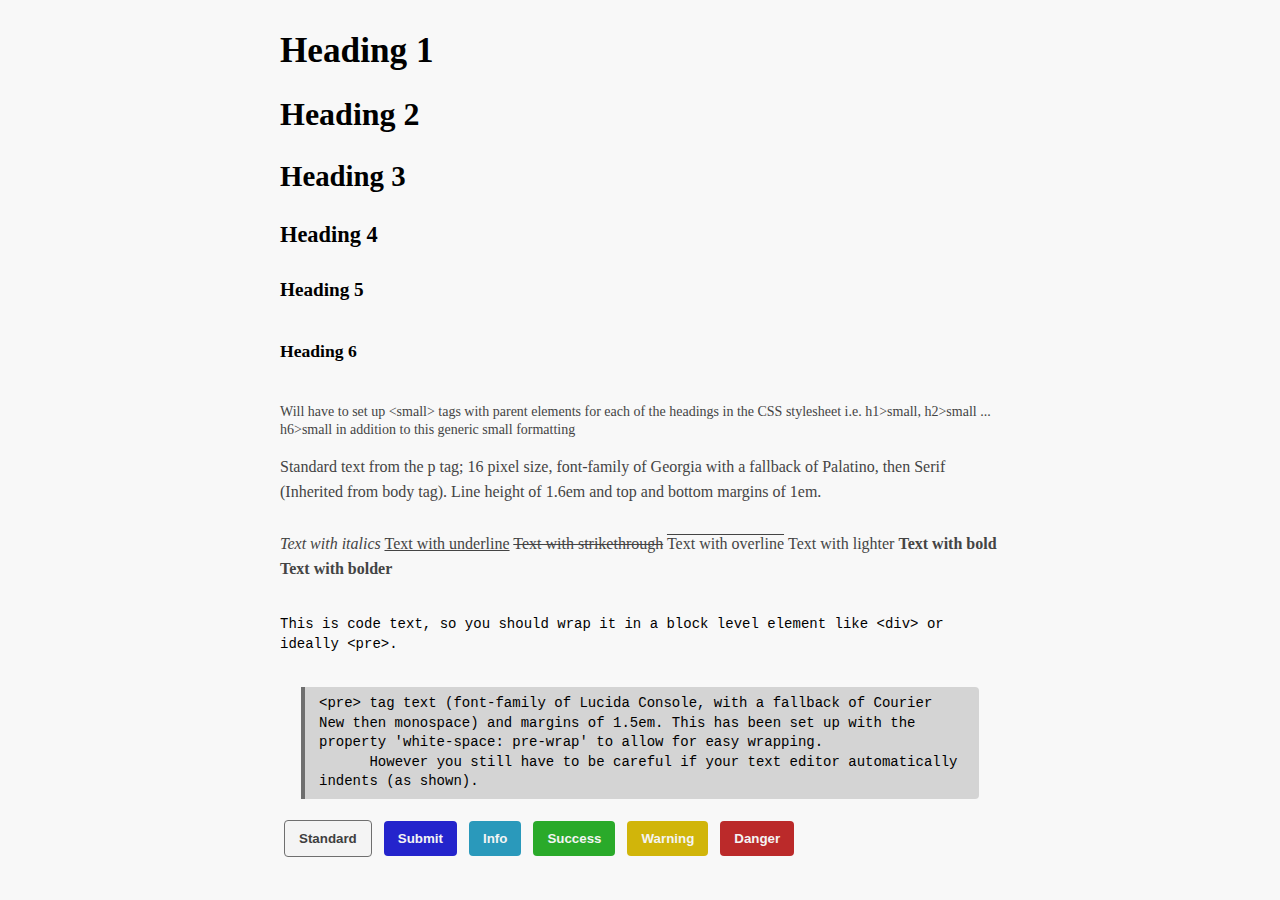
<file: dungeon-stocker/static/css/simplicity-css/index.html>
<!DOCTYPE html>

<html>

  <head>
    <title>Simplicity-CSS</title>
    <meta charset="utf-8"></meta>
    <link rel="stylesheet" type="text/css" href="simplicity.css" />
  </head>

  <body>
    <div class="container">
      <!-- Headings -->
      <h1>Heading 1</h1>
      <h2>Heading 2</h2>
      <h3>Heading 3</h3>
      <h4>Heading 4</h4>
      <h5>Heading 5</h5>
      <h6>Heading 6</h6>
      
      <!-- Small text -->
      <small>Will have to set up &ltsmall&gt tags with parent elements for each of the headings in the CSS stylesheet i.e. h1&gtsmall, h2&gtsmall ... h6&gtsmall in addition to this generic small formatting</small>
      
      <!-- Paragraph text with span styles -->
      <p>
        Standard text from the p tag; 16 pixel size, font-family of Georgia with a fallback of Palatino, then Serif (Inherited from body tag). Line height of 1.6em and top and bottom margins of 1em.<br/><br/>
        <span class="italic">Text with italics</span> 
        <span class="underline">Text with underline</span>
        <span class="strikethrough">Text with strikethrough</span> 
        <span class="overline">Text with overline</span>
        <span class="lighter">Text with lighter</span>
        <span class="bold">Text with bold</span>
        <span class="bolder">Text with bolder</span>
      </p>
      
      <!-- code -->
      <div class="container">
        <code>This is code text, so you should wrap it in a block level element like &ltdiv&gt or ideally &ltpre&gt.</code>
      </div>
      
      <!-- pre -->
      <pre>&ltpre&gt tag text (font-family of Lucida Console, with a fallback of Courier New then monospace) and margins of 1.5em. This has been set up with the property 'white-space: pre-wrap' to allow for easy wrapping.
      However you still have to be careful if your text editor automatically indents (as shown).</pre>
      
      <!-- Buttons -->
      <button class="btn btn-default" type="button" onclick="alert('Hello!')">Standard</button>
      <button class="btn btn-submit" type="button" onclick="alert('Submitted!')">Submit</button>
      <button class="btn btn-info" type="button" onclick="alert('Information!')">Info</button>
      <button class="btn btn-success" type="button" onclick="alert('Success!')">Success</button>
      <button class="btn btn-warning" type="button" onclick="alert('Warning!')">Warning</button>
      <button class="btn btn-danger" type="button" onclick="alert('Danger!')">Danger</button>
    </div>
  </body>

</html>
</file>
<file: dungeon-stocker/static/css/simplicity-css/simplicity.css>
/*
* Simplicity CSS
* Author bigbluecloud@github
*/

html { font-size: 16px; }

body {
  margin: 0;
  font: Georgia, Palatino, Serif;
  background-color: #F8F8F8;
}

h1 { font-size: 2.2em; }
h2 { font-size: 2em; }
h3 { font-size: 1.8em; }
h4 { font-size: 1.4em; }
h5 { font-size: 1.2em; }
h6 { font-size: 1.1em; }

h1, h2, h3, h4, h5, h6 { line-height: 1.1; }

small {
  margin: 1em 0;
  font-size: 0.875em;
  color: #444444;
}

p {
  margin: 1em 0;
  line-height: 1.6em;
  color: #444444;
}

pre {
  margin: 1.5em;
  padding: 0.5em 1em;

  border-left: 4px #6F6F6F solid;
  border-bottom-right-radius: 4px;
  border-top-right-radius: 4px;
  background-color: #D4D4D4;

  font: 0.875em/1.4 "Courier New", "Lucida Sans Typewriter", monospace;

  white-space: pre-wrap;
}

code {
  font: 0.875em/1.4 "Courier New", "Lucida Sans Typewriter", monospace;
}

.italic { font-style: italic; }

.underline { text-decoration: underline; }

.strikethrough { text-decoration: line-through; }

.overline { text-decoration: overline; }

.lighter { font-weight: lighter; }

.bold { font-weight: bold; }

.bolder { font-weight: bolder; }

.container {
  margin: 2em auto;
  max-width: 720px;
}

.btn {
  margin: 0 4px;
  padding: 10px 14px;
  display: inline-block;

  font-weight: bold;

  border: none;
  border-radius: 4px;
  background-color: #F4F4F4;

  text-align: centre;
  vertical-align: middle;
  cursor: pointer;
}

.btn-default {
  color: #3F3F3F;
  border: 1px #6F6F6F solid;
}

.btn-submit {
  color: #F4F4F4;
  background-color: #2424CC;
}

.btn-danger{
  color: #F4F4F4;
  background-color: #BB2A2A;
}

.btn-info {
  color: #F4F4F4;
  background-color: #2A99BB;
}

.btn-success {
  color: #F4F4F4;
  background-color: #2AAA2A;
}

.btn-warning {
  color: #F4F4F4;
  background-color: #D1B50A;
}
</file>
